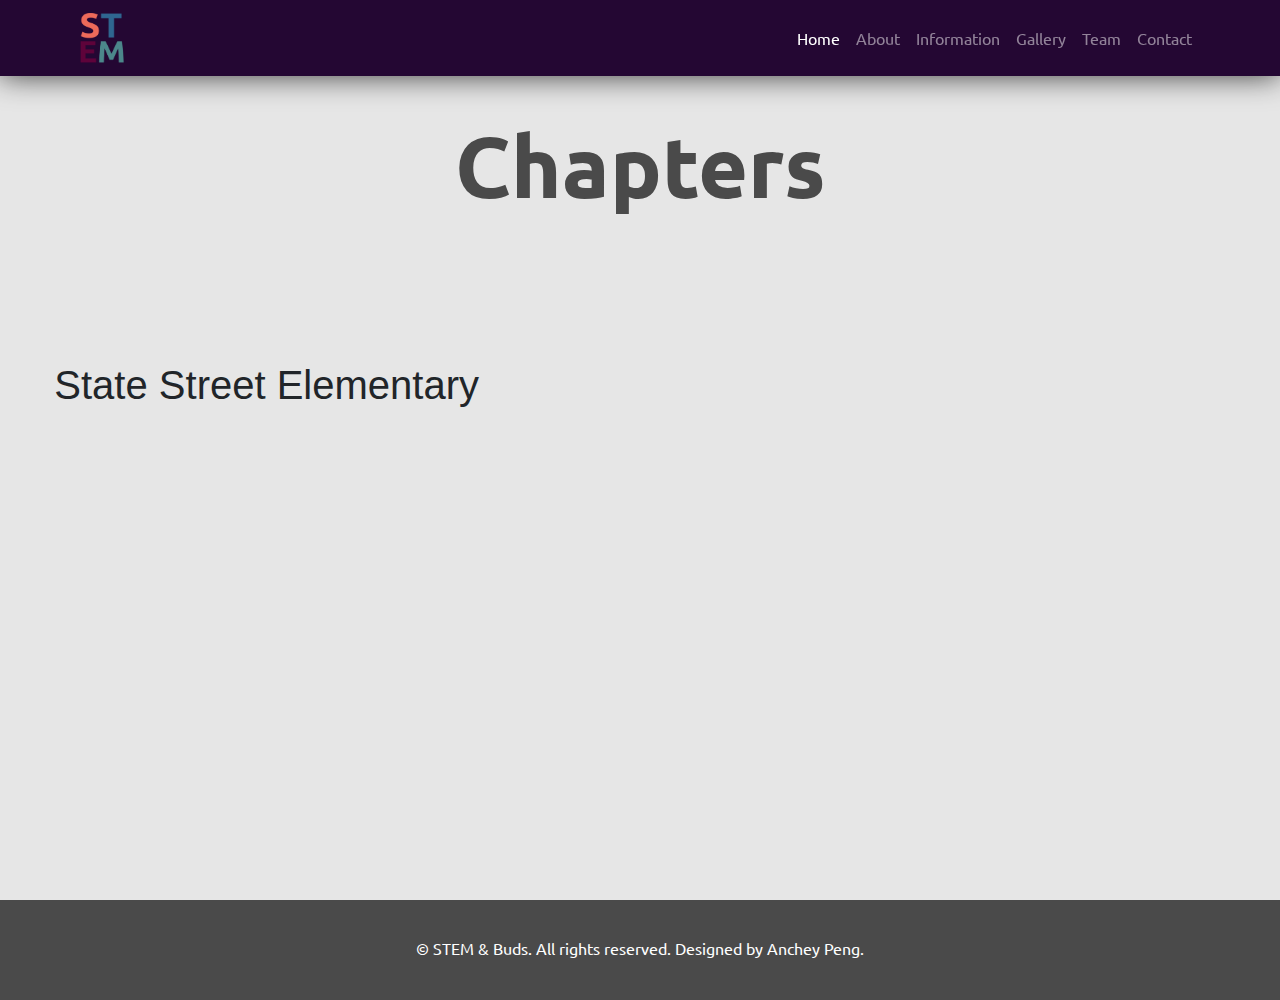
<file: chapters.html>
<!DOCTYPE html>
<html lang='en'>
    <head>
        <title>STEM & Buds</title>
        <meta charset="utf-8">
        <meta name="viewport" content="width=device-width, initial-scale=1">
        <link rel="stylesheet" href="https://maxcdn.bootstrapcdn.com/bootstrap/4.0.0/css/bootstrap.min.css" integrity="sha384-Gn5384xqQ1aoWXA+058RXPxPg6fy4IWvTNh0E263XmFcJlSAwiGgFAW/dAiS6JXm" crossorigin="anonymous">
        <link rel="shortcut icon" href="css/smalllogo.png">
        <link rel="stylesheet" href="css/main.css">

        <link rel="stylesheet" type="text/css" href="https://fonts.googleapis.com/css?family=Ubuntu" />
        <script src='https://api.mapbox.com/mapbox-gl-js/v0.53.0/mapbox-gl.js'></script>
        <link href='https://api.mapbox.com/mapbox-gl-js/v0.53.0/mapbox-gl.css' rel='stylesheet' />
    </head>
    <body>


      <nav class="navbar fixed-top navbar-expand-lg navbar-dark navbg scrolled">
          <img src="css/smalllogo.png" class="navbar-brand" href="#" height="60" width="45" style="margin-left: 5vw">
          <button class="navbar-toggler" type="button" data-toggle="collapse" data-target="#navbarSupportedContent" aria-controls="navbarSupportedContent" aria-expanded="false" aria-label="Toggle navigation">
            <span class="navbar-toggler-icon"></span>
          </button>

          <div class="collapse navbar-collapse" id="navbarSupportedContent" style="margin-right: 5vw">
            <ul class="navbar-nav mr-auto w-100 justify-content-end">
              <li class="nav-item active">
                <a class="nav-link" href="index.html">Home <span class="sr-only">(current)</span></a>
              </li>
              <li class="nav-item">
                <a class="nav-link" href="index.html#aboutnav">About</a>
              </li>
              <li class="nav-item">
                <a class="nav-link" href="index.html#informationnav">Information</a>
              </li>
              <li class="nav-item">
                <a class="nav-link" href="gallery.html">Gallery</a>
              </li>
              <li class="nav-item">
                <a class="nav-link" href="team.html">Team</a>
              </li>
              <li class="nav-item">
                <a class="nav-link" href="contact.html">Contact</a>
              </li>
            </ul>
          </div>
      </nav>





      <div class="container-fluid fullheight">
        <h1 id="foundersh" style="padding-top: calc(10vh + 2%)">Chapters</h1>
        <div class="row">
          <div class="col-5">
            <h1 class="chaptersh" style="margin-top:15vh">State Street Elementary</h1>
            <p></p>
          </div>
          <div class="col-7">
            <div id='map' style='width: 40vw; height: 40vh; margin:auto; margin-top:12vh'></div>
          </div>

        </div>
      </div>
      <footer>
        <p id="copytext">&#169; STEM & Buds. All rights reserved. Designed by Anchey Peng.</p>
      </footer>

      <script src="https://code.jquery.com/jquery-3.3.1.slim.min.js" integrity="sha384-q8i/X+965DzO0rT7abK41JStQIAqVgRVzpbzo5smXKp4YfRvH+8abtTE1Pi6jizo" crossorigin="anonymous"></script>
      <script src="https://cdnjs.cloudflare.com/ajax/libs/popper.js/1.14.3/umd/popper.min.js" integrity="sha384-ZMP7rVo3mIykV+2+9J3UJ46jBk0WLaUAdn689aCwoqbBJiSnjAK/l8WvCWPIPm49" crossorigin="anonymous"></script>
      <script src="https://stackpath.bootstrapcdn.com/bootstrap/4.1.3/js/bootstrap.min.js" integrity="sha384-ChfqqxuZUCnJSK3+MXmPNIyE6ZbWh2IMqE241rYiqJxyMiZ6OW/JmZQ5stwEULTy" crossorigin="anonymous"></script>
      <script src="https://ajax.googleapis.com/ajax/libs/jquery/3.3.1/jquery.min.js"></script>
      <script>
mapboxgl.accessToken = 'pk.eyJ1IjoiMjBhbnBlbmcwNyIsImEiOiJjanNxYzkzY2YwYTR2NDZwYWEycng2ZG1rIn0.DhaLWmktTACJQe869pONew';
const map = new mapboxgl.Map({
container: 'map',
style: 'mapbox://styles/20anpeng07/cjsqonobt27fl1fs62w02ctmw',
center: [-80.223303, 40.629728],
zoom: 15
});
</script>

    </body>


</html>
</file>
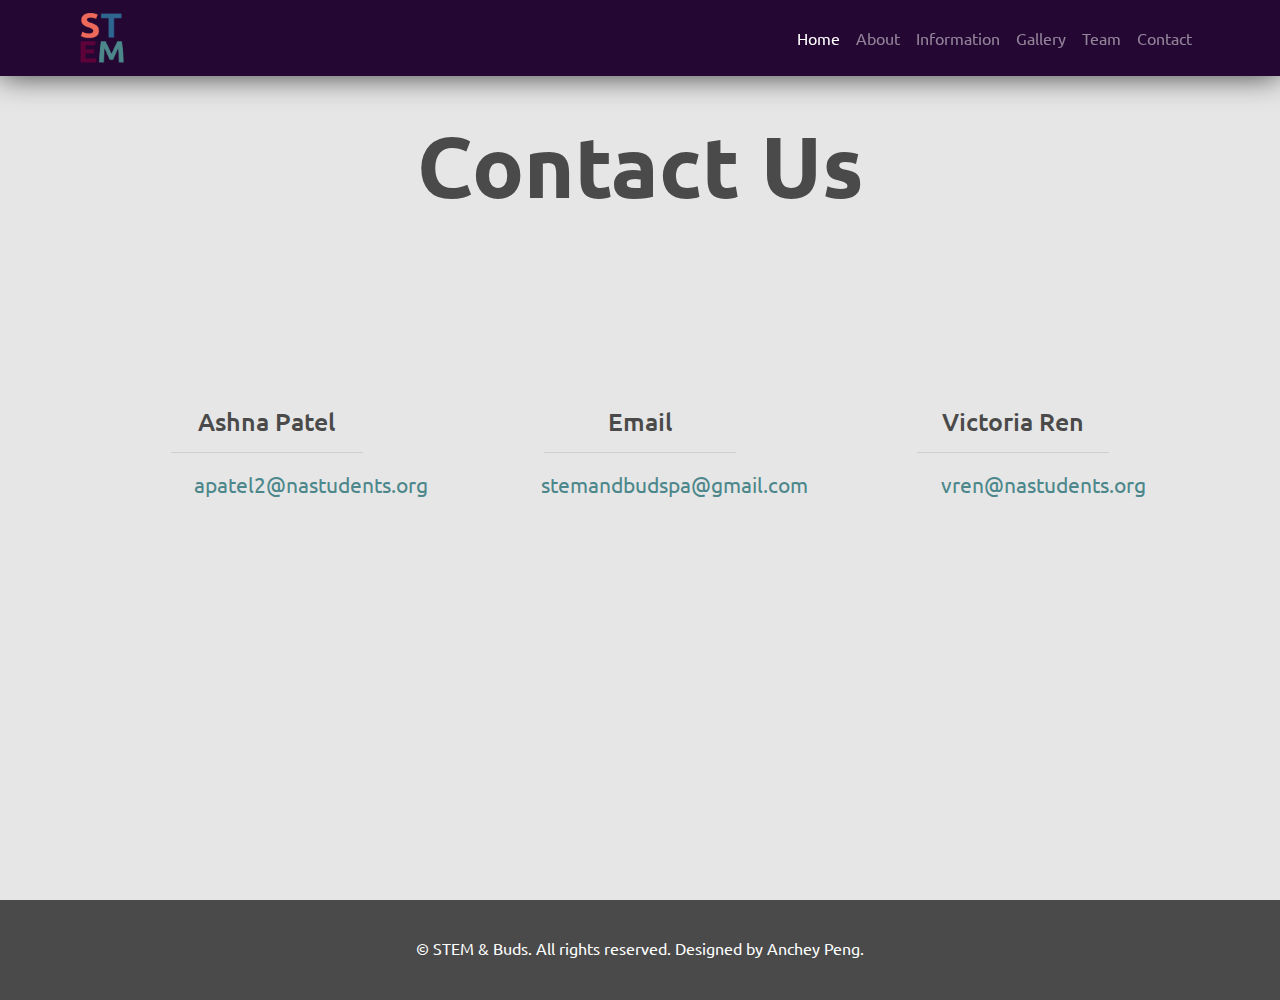
<file: contact.html>
<!DOCTYPE html>
<html lang='en'>
    <head>
        <title>STEM & Buds</title>
        <meta charset="utf-8">
        <meta name="viewport" content="width=device-width, initial-scale=1">
        <link rel="stylesheet" href="https://maxcdn.bootstrapcdn.com/bootstrap/4.0.0/css/bootstrap.min.css" integrity="sha384-Gn5384xqQ1aoWXA+058RXPxPg6fy4IWvTNh0E263XmFcJlSAwiGgFAW/dAiS6JXm" crossorigin="anonymous">
        <link rel="shortcut icon" href="css/smalllogo.png">
        <link rel="stylesheet" href="css/main.css">

        <link rel="stylesheet" type="text/css" href="https://fonts.googleapis.com/css?family=Ubuntu" />

    </head>
    <body>

      <nav class="navbar fixed-top navbar-expand-lg navbar-dark navbg scrolled">
          <img src="css/smalllogo.png" class="navbar-brand" href="#" height="60" width="45" style="margin-left: 5vw">
          <button class="navbar-toggler" type="button" data-toggle="collapse" data-target="#navbarSupportedContent" aria-controls="navbarSupportedContent" aria-expanded="false" aria-label="Toggle navigation">
            <span class="navbar-toggler-icon"></span>
          </button>

          <div class="collapse navbar-collapse" id="navbarSupportedContent" style="margin-right: 5vw">
            <ul class="navbar-nav mr-auto w-100 justify-content-end">
              <li class="nav-item active">
                <a class="nav-link" href="index.html">Home <span class="sr-only">(current)</span></a>
              </li>
              <li class="nav-item">
                <a class="nav-link" href="index.html#aboutnav">About</a>
              </li>
              <li class="nav-item">
                <a class="nav-link" href="index.html#informationnav">Information</a>
              </li>
              <li class="nav-item">
                <a class="nav-link" href="gallery.html">Gallery</a>
              </li>
              <li class="nav-item">
                <a class="nav-link" href="team.html">Team</a>
              </li>
              <li class="nav-item">
                <a class="nav-link" href="contact.html">Contact</a>
              </li>
            </ul>
          </div>
      </nav>



      <div class="container-fluid fullheight">
        <h1 id="foundersh" style="padding-top: calc(10vh + 2%)">Contact Us</h1>
        <div class="row" style="padding-top: 20vh">
          <div class="col-1"></div>
          <div class="col-3">
            <h1 class="contacth">Ashna Patel</h1>
            <hr style="width: 15vw">
            <a class="contacta center" href="mailto:apatel2@nastudents.org">apatel2@nastudents.org</a>
          </div>

          <div class="col-4">
            <h1 class="contacth">Email</h1>
            <hr style="width: 15vw">
            <a class="contacta center" href="mailto:stemandbudspa@gmail.com">stemandbudspa@gmail.com</a>
          </div>

          <div class="col-3">
            <h1 class="contacth">Victoria Ren</h1>
            <hr style="width: 15vw">
            <a class="contacta center" href="mailto:vren@nastudents.org">vren@nastudents.org</a>
          </div>
          <div class="col-1"></div>
        </div>
      </div>

      <footer>
        <p id="copytext">&#169; STEM & Buds. All rights reserved. Designed by Anchey Peng.</p>
      </footer>

      <script src="https://code.jquery.com/jquery-3.3.1.slim.min.js" integrity="sha384-q8i/X+965DzO0rT7abK41JStQIAqVgRVzpbzo5smXKp4YfRvH+8abtTE1Pi6jizo" crossorigin="anonymous"></script>
      <script src="https://cdnjs.cloudflare.com/ajax/libs/popper.js/1.14.3/umd/popper.min.js" integrity="sha384-ZMP7rVo3mIykV+2+9J3UJ46jBk0WLaUAdn689aCwoqbBJiSnjAK/l8WvCWPIPm49" crossorigin="anonymous"></script>
      <script src="https://stackpath.bootstrapcdn.com/bootstrap/4.1.3/js/bootstrap.min.js" integrity="sha384-ChfqqxuZUCnJSK3+MXmPNIyE6ZbWh2IMqE241rYiqJxyMiZ6OW/JmZQ5stwEULTy" crossorigin="anonymous"></script>
      <script src="https://ajax.googleapis.com/ajax/libs/jquery/3.3.1/jquery.min.js"></script>



    </body>


</html>
</file>
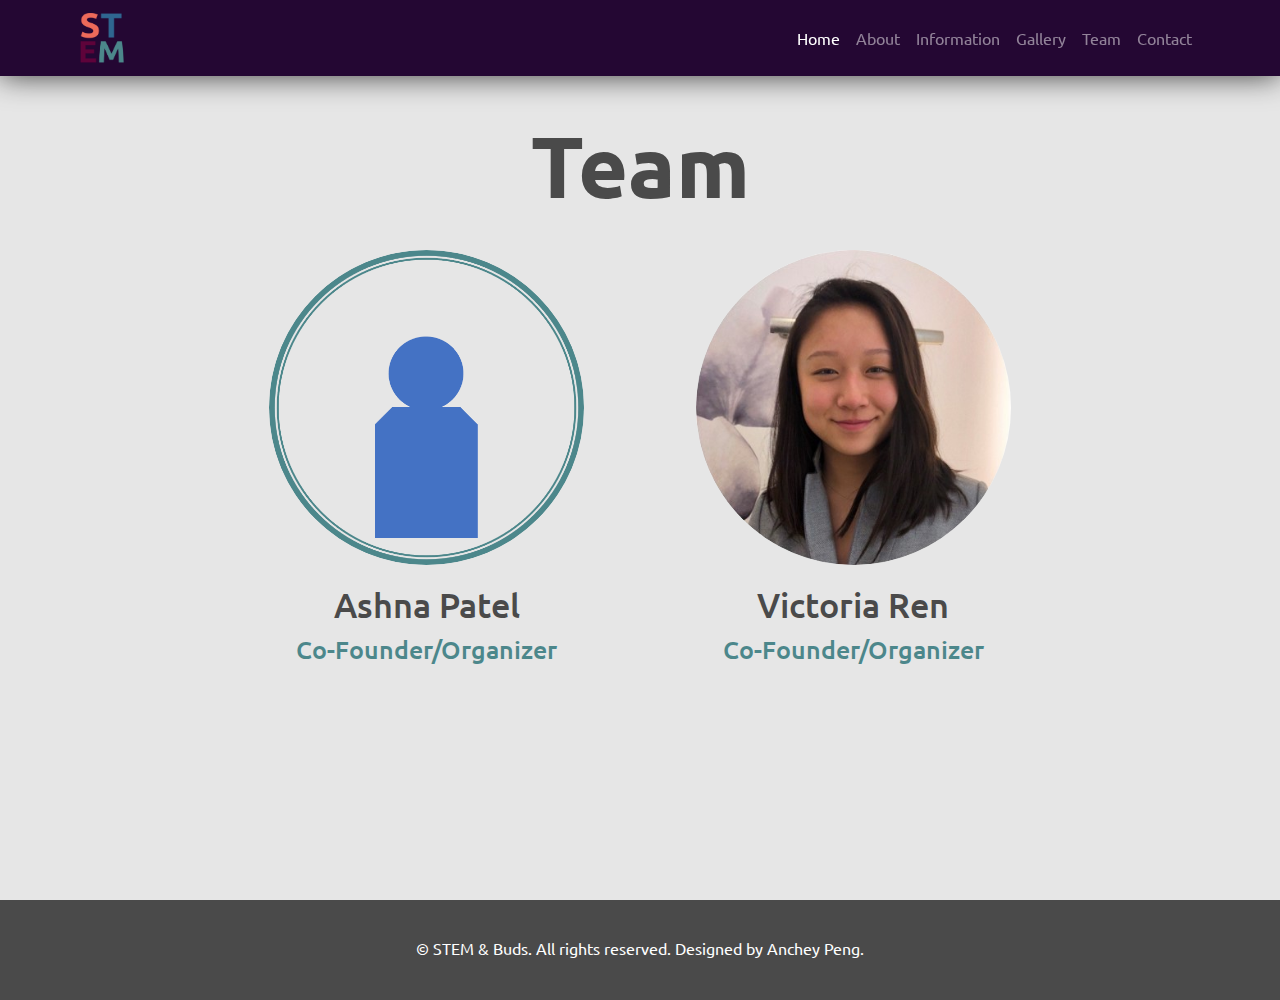
<file: team.html>
<!DOCTYPE html>
<html lang='en'>
    <head>
        <title>STEM & Buds</title>
        <meta charset="utf-8">
        <meta name="viewport" content="width=device-width, initial-scale=1">
        <link rel="stylesheet" href="https://maxcdn.bootstrapcdn.com/bootstrap/4.0.0/css/bootstrap.min.css" integrity="sha384-Gn5384xqQ1aoWXA+058RXPxPg6fy4IWvTNh0E263XmFcJlSAwiGgFAW/dAiS6JXm" crossorigin="anonymous">
        <link rel="shortcut icon" href="css/smalllogo.png">
        <link rel="stylesheet" href="css/main.css">
        <link rel="stylesheet" href="https://fonts.googleapis.com/css?family=Raleway">
        <link rel="stylesheet" href="https://fonts.googleapis.com/css?family=Roboto">
        <link rel="stylesheet" type="text/css" href="https://fonts.googleapis.com/css?family=Ubuntu" />

    </head>
    <body>


      <nav class="navbar fixed-top navbar-expand-lg navbar-dark navbg scrolled">
          <img src="css/smalllogo.png" class="navbar-brand" href="#" height="60" width="45" style="margin-left: 5vw">
          <button class="navbar-toggler" type="button" data-toggle="collapse" data-target="#navbarSupportedContent" aria-controls="navbarSupportedContent" aria-expanded="false" aria-label="Toggle navigation">
            <span class="navbar-toggler-icon"></span>
          </button>

          <div class="collapse navbar-collapse" id="navbarSupportedContent" style="margin-right: 5vw">
            <ul class="navbar-nav mr-auto w-100 justify-content-end">
              <li class="nav-item active">
                <a class="nav-link" href="index.html">Home <span class="sr-only">(current)</span></a>
              </li>
              <li class="nav-item">
                <a class="nav-link" href="index.html#aboutnav">About</a>
              </li>
              <li class="nav-item">
                <a class="nav-link" href="index.html#informationnav">Information</a>
              </li>
              <li class="nav-item">
                <a class="nav-link" href="gallery.html">Gallery</a>
              </li>
              <li class="nav-item">
                <a class="nav-link" href="team.html">Team</a>
              </li>
              <li class="nav-item">
                <a class="nav-link" href="contact.html">Contact</a>
              </li>
            </ul>
          </div>
      </nav>





      <div class="container-fluid fullheight">
        <h1 id="foundersh" style="padding-top: calc(10vh + 2%)">Team</h1>
        <div class="row">
          <div class="col-2"></div>

          <div class="col-4">
            <img id="foundersimg" class="center" src="css/filler.png">
            <h2 class="foundersh2">Ashna Patel</h2>
            <h3 class="foundersh3">Co-Founder/Organizer</h3>
          </div>

          <div class="col-4">
            <img id="foundersimg" class="center" src="css/victoria.jpg">
            <h2 class="foundersh2">Victoria Ren</h2>
            <h3 class="foundersh3">Co-Founder/Organizer</h3>
          </div>

          <div class="col-2"></div>
        </div>
      </div>

      <footer>
        <p id="copytext">&#169; STEM & Buds. All rights reserved. Designed by Anchey Peng.</p>
      </footer>

      <script src="https://code.jquery.com/jquery-3.3.1.slim.min.js" integrity="sha384-q8i/X+965DzO0rT7abK41JStQIAqVgRVzpbzo5smXKp4YfRvH+8abtTE1Pi6jizo" crossorigin="anonymous"></script>
      <script src="https://cdnjs.cloudflare.com/ajax/libs/popper.js/1.14.3/umd/popper.min.js" integrity="sha384-ZMP7rVo3mIykV+2+9J3UJ46jBk0WLaUAdn689aCwoqbBJiSnjAK/l8WvCWPIPm49" crossorigin="anonymous"></script>
      <script src="https://stackpath.bootstrapcdn.com/bootstrap/4.1.3/js/bootstrap.min.js" integrity="sha384-ChfqqxuZUCnJSK3+MXmPNIyE6ZbWh2IMqE241rYiqJxyMiZ6OW/JmZQ5stwEULTy" crossorigin="anonymous"></script>
      <script src="https://ajax.googleapis.com/ajax/libs/jquery/3.3.1/jquery.min.js"></script>


    </body>


</html>
</file>
<file: css/main.css>
body{
  background-color: #e6e6e6;
  overflow-x: hidden;
}

#home{
  overflow: hidden;
  height: 100vh;
  background-position: center;
  background-repeat: no-repeat;
  background-size: cover;
}



/* The container for our text and stuff */
#messageBox{
    position: absolute;  top: 0;  left: 0;
    display: flex;
    align-items: center;
    justify-content: center;
    width: 100%;
    height:100%;
}
.center {
    display: block;
    margin-left: auto;
    margin-right: auto;
    width: 50%;
}


.fullheight{
  height: 100vh;
}

.height90{
  min-height: 90vh;
}



.text{
  font-family: Ubuntu;
  margin-left: 8%;
  margin-right: 8%;
  font-size: calc(.5em + 2vh);
  text-align: left;

}

.programlist{
  margin-left: 0;
  margin-right: 0;
  text-align: center;
}





.carousel-caption {
  top: 0;
  bottom: auto;
}

.foundersh2{
  text-align: center;
  font-family: Ubuntu;
  color: #4a4a4a;
  font-size: calc(1em + 2vh);

  margin-top: 5%;
}

.foundersh3{
  text-align: center;
  font-family: Ubuntu;
  color: #4C878B;
  font-size: calc(1em + 1vh);

}

.contacth{
  text-align: center;
  font-family: Ubuntu;
  color: #4a4a4a;
  font-size: calc(1em + 1vh);
}

.contacta{
  text-align: center;
  font-family: Ubuntu;
  color: #4C878B;
  font-size: calc(1em + .5vh);
}






#aboutnav{}


#abouth{
  text-align: center;
  font-family: Ubuntu;
  color: #4a4a4a;
  font-size: calc(2em + 12vh);
  font-weight: bold;
}

#aboutp{
  font-family: Ubuntu;
  color: #4C878B;
  font-size: calc(.75em + 2vh);
  text-align: left;

}

#informationnav{}

#carouselh{
  font-family: Ubuntu;
  color: #ffff;
  font-size: calc(1em + 5vh);
  font-weight: bold;
}

#copytext{
  text-align: center;
  font-family: Ubuntu;
  padding-top: 4vh;
  color: #FFFFFF
}

#foundersh{
  text-align: center;
  font-family: Ubuntu;
  color: #4a4a4a;
  font-size: calc(2em + 6vh);
  font-weight: bold;
}

#foundersimg{
  margin-top: 6%;
  height: 35vh;
  width: 35vh;
  border-radius: 50%;
}

.chaptersh{
  text-align:center;
}


footer{
	background-color:#4a4a4a;
  height:100px
	}

.navbar {

  -webkit-box-shadow: 0px 0px 30px 0px rgba(0,0,0,0.75);
  -moz-box-shadow: 0px 0px 30px 0px rgba(0,0,0,0.75);


}


.nav-link{
  font-family: Ubuntu;
}


.navbg{
  transition: 500ms ease;
  background: transparent !important;
  box-shadow: 0px 0px 30px 0px rgba(0,0,0,0);
}

.navbg.scrolled{
  background: #240733 !important;
  box-shadow: 0px 0px 30px 0px rgba(0,0,0,0.75);
}
</file>
